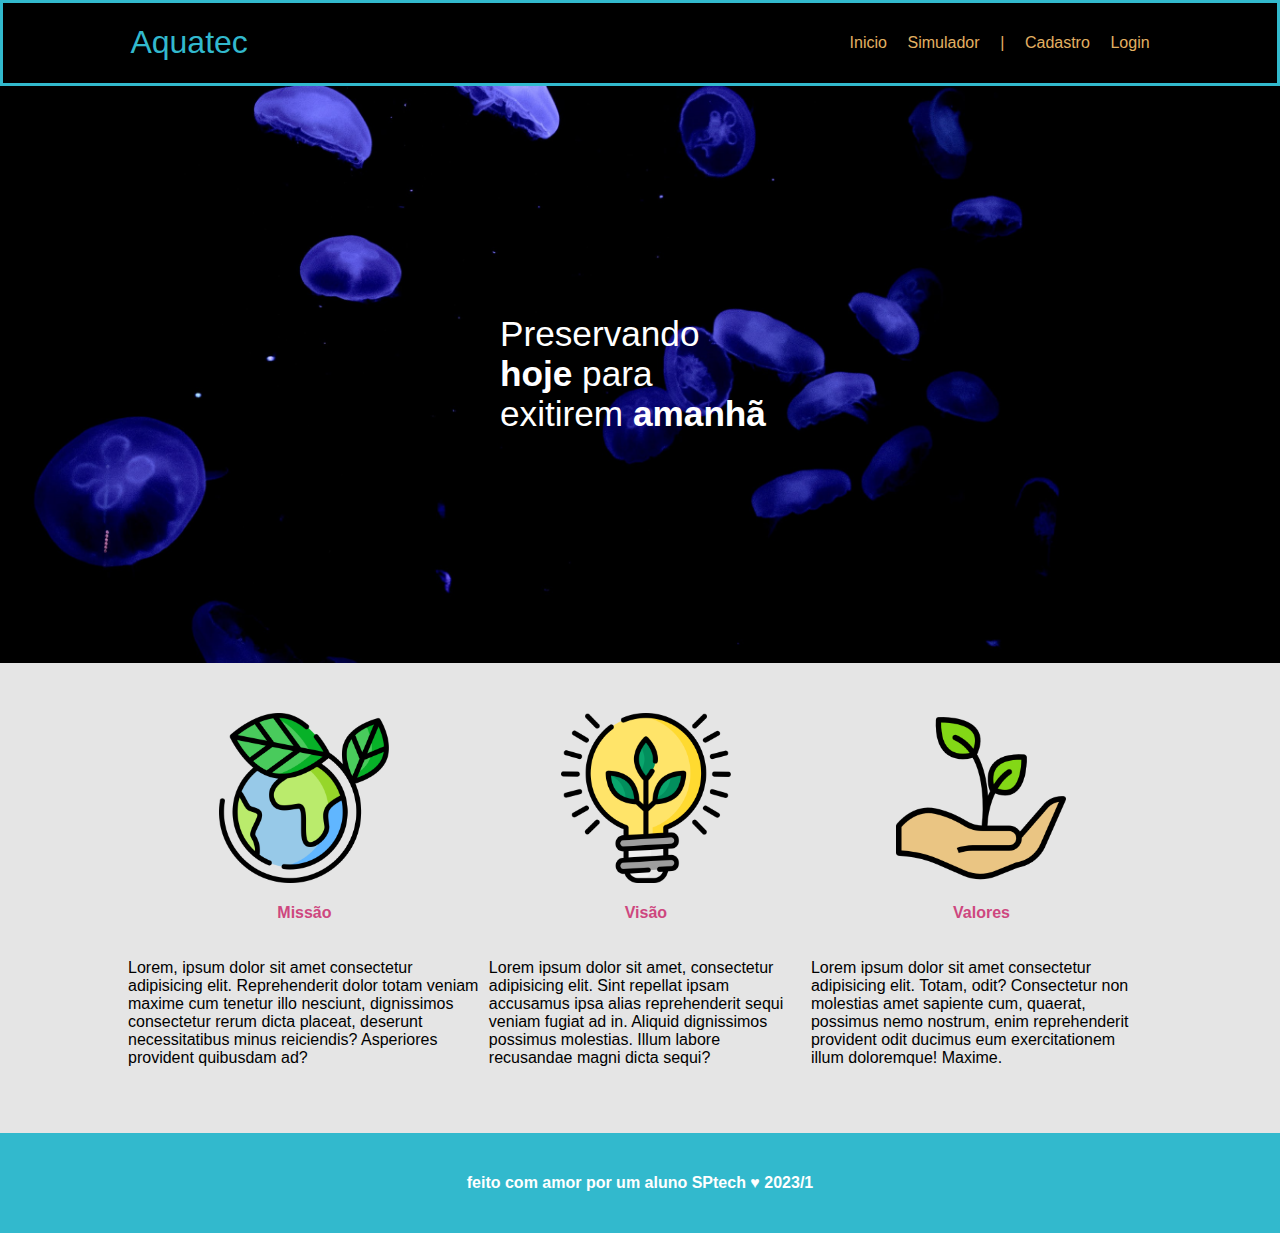
<file: index.html>
<!DOCTYPE html>
<html lang="en">
<head>
    <meta charset="UTF-8">
    <meta http-equiv="X-UA-Compatible" content="IE=edge">
    <meta name="viewport" content="width=device-width, initial-scale=1.0">
    <title>Aquatec</title>
    <link rel="stylesheet" href="styleAquatec.css">
</head>
<body>
    <div class="header">
        <div class="container">
            <h1 class="titulo">
                Aquatec
            </h1>
            
            <ul class="navbar">
                
                <li>Inicio</li>
                <li><a href="">Simulador</a></li>
                <li>|</li>
                <li><a href="cadastroaquatec.html">Cadastro</a></li>
                <li><a href="index copy.html">Login</a></li>
                
            </ul>
        </div>
    </div>

    <div class="banner">
        <div class="container">
        <p>Preservando <span>hoje</span> para exitirem 
        <span>amanhã</span></p>
        </div>
    </div>

    <div class="social">
        <div class="container">
            <div class="boxes">
                <div class="box">
                    <img src="assets-imagens/planet-earth_color.png" alt="">
                    <h4>Missão</h4>
                    <p>Lorem, ipsum dolor sit amet consectetur adipisicing elit. Reprehenderit dolor totam veniam maxime cum tenetur illo nesciunt, dignissimos consectetur rerum dicta placeat, deserunt necessitatibus minus reiciendis? Asperiores provident quibusdam ad?</p>
                </div>
                <div class="box">
                    <img src="assets-imagens/lightbulb_color.png" alt="">
                    <h4>Visão</h4>
                    <p>Lorem ipsum dolor sit amet, consectetur adipisicing elit. Sint repellat ipsam accusamus ipsa alias reprehenderit sequi veniam fugiat ad in. Aliquid dignissimos possimus molestias. Illum labore recusandae magni dicta sequi?</p>
                </div>
                <div class="box">
                    <img src="assets-imagens/growth_color.png" alt="">
                    <h4>Valores</h4>
                    <p>Lorem ipsum dolor sit amet consectetur adipisicing elit. Totam, odit? Consectetur non molestias amet sapiente cum, quaerat, possimus nemo nostrum, enim reprehenderit provident odit ducimus eum exercitationem illum doloremque! Maxime.</p>
                </div>
            </div>
        </div>
    </div>
    <div class="footer">
        <div class="container">
        <h4>
            feito com amor por um aluno SPtech &hearts; 2023/1
        </h4>
        </div>
    </div>
    
</body>
</html>
</file>
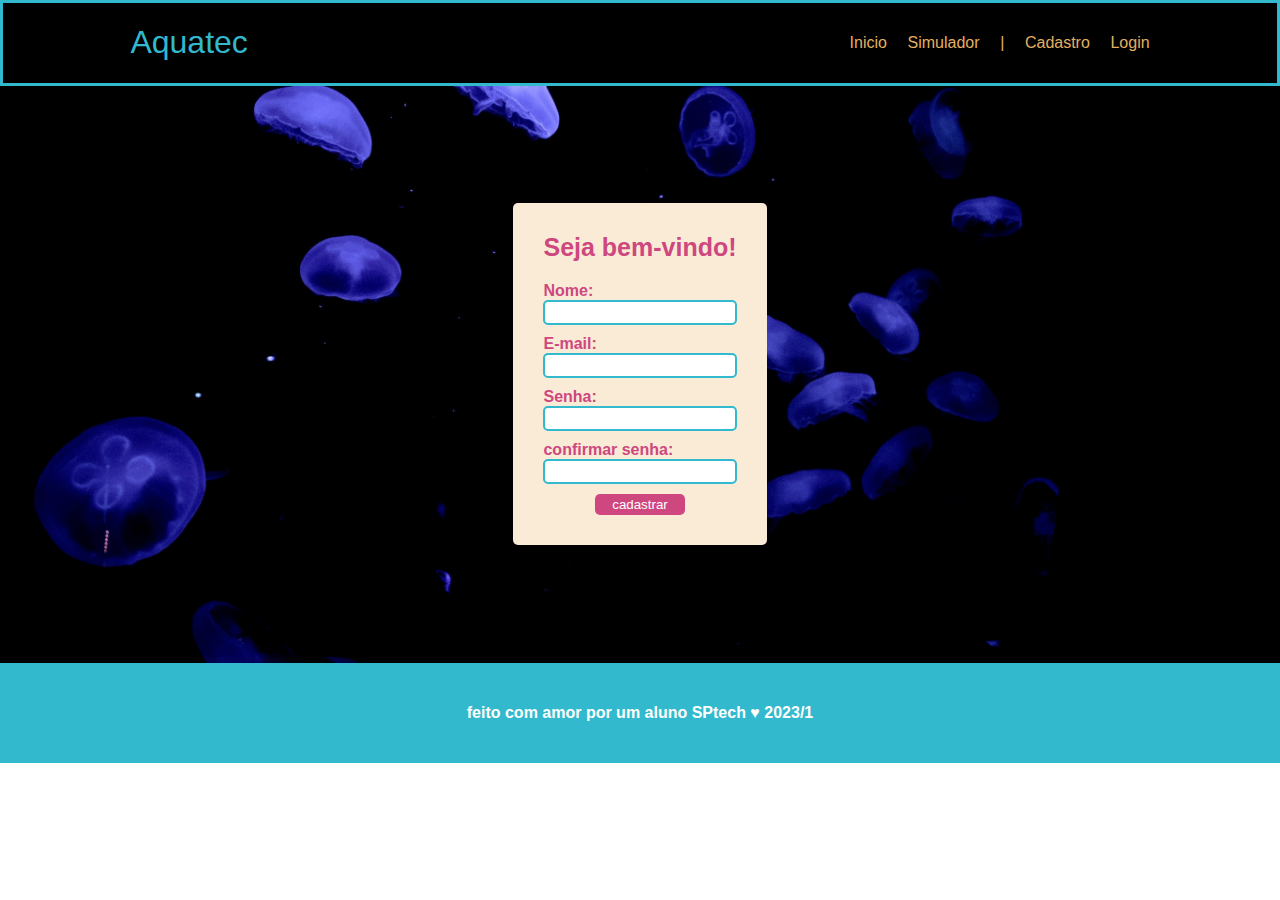
<file: cadastroaquatec.html>
<!DOCTYPE html>
<html lang="en">
<head>
    <meta charset="UTF-8">
    <meta http-equiv="X-UA-Compatible" content="IE=edge">
    <meta name="viewport" content="width=device-width, initial-scale=1.0">
    <title>Aquatec</title>
    <link rel="stylesheet" href="styleAquatec.css">
    <link rel="stylesheet" href="loginaquatec.css">
</head>
<body>
    <div class="header">
        <div class="container">
            <h1 class="titulo">
                Aquatec
            </h1>
            
            <ul class="navbar">
                
                <li><a href="index.html">Inicio</a></li>
                <li><a href="">Simulador</a></li>
                <li>|</li>
                <li>Cadastro</li>
                <li><a href="login.html">Login</a></li>
                
            </ul>
        </div>
    </div>

    <div class="banner">
        <div class="container">
            <div class="formulario">
                <h4 id="saldacao">Seja bem-vindo!</h4>
                <h4>Nome:</h4>
                <input type="text">
                
                <h4>E-mail:</h4>
                <input type="email">
 
                <h4>Senha:</h4>
                <input type="password">

                <h4>confirmar senha:</h4>
                <input type="password">
                
                <button>cadastrar</button>
            </div>
        
        </div>
    </div>

    <div class="footer">
        <div class="container   ">
            <h4>
                feito com amor por um aluno SPtech &hearts; 2023/1
            </h4>
        </div>
    </div>
    
</body>
</html>
</file>
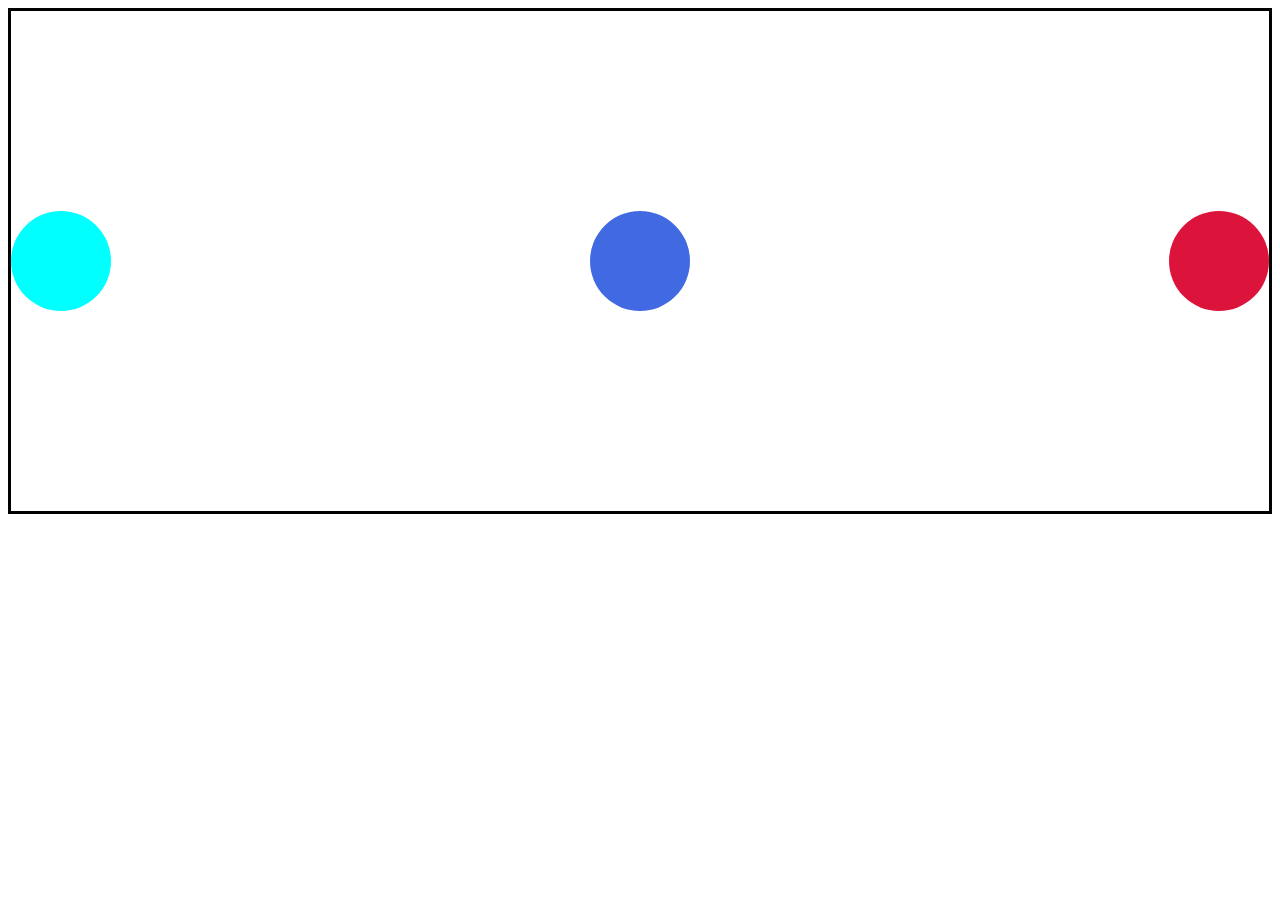
<file: exemplo-flexbox.html>
<!DOCTYPE html>
<html lang="en">
<head>
    <meta charset="UTF-8">
    <meta http-equiv="X-UA-Compatible" content="IE=edge">
    <meta name="viewport" content="width=device-width, initial-scale=1.0">
    <title>Exemplo Flexbox</title>
    <style>
        .caixa{
            height: 500px;
            border: 3px solid black;
            display: flex;
            flex-direction: row;
            align-items: center;
            justify-content: space-between;

        }
        .circulo{
            width: 100px;
            height: 100px;
            border-radius: 50%;
        }

        .cor1 {

            background-color: aqua;
        }

        .cor2{

            background-color: royalblue;
        }

        .cor3{

            background-color: crimson;
            
        }
    </style>
</head>
<body>
    <div class="caixa">
        <div class="circulo cor1"></div>
        <div class="circulo cor2"></div>
        <div class="circulo cor3"></div>
    </div>
</body>
</html>
</file>
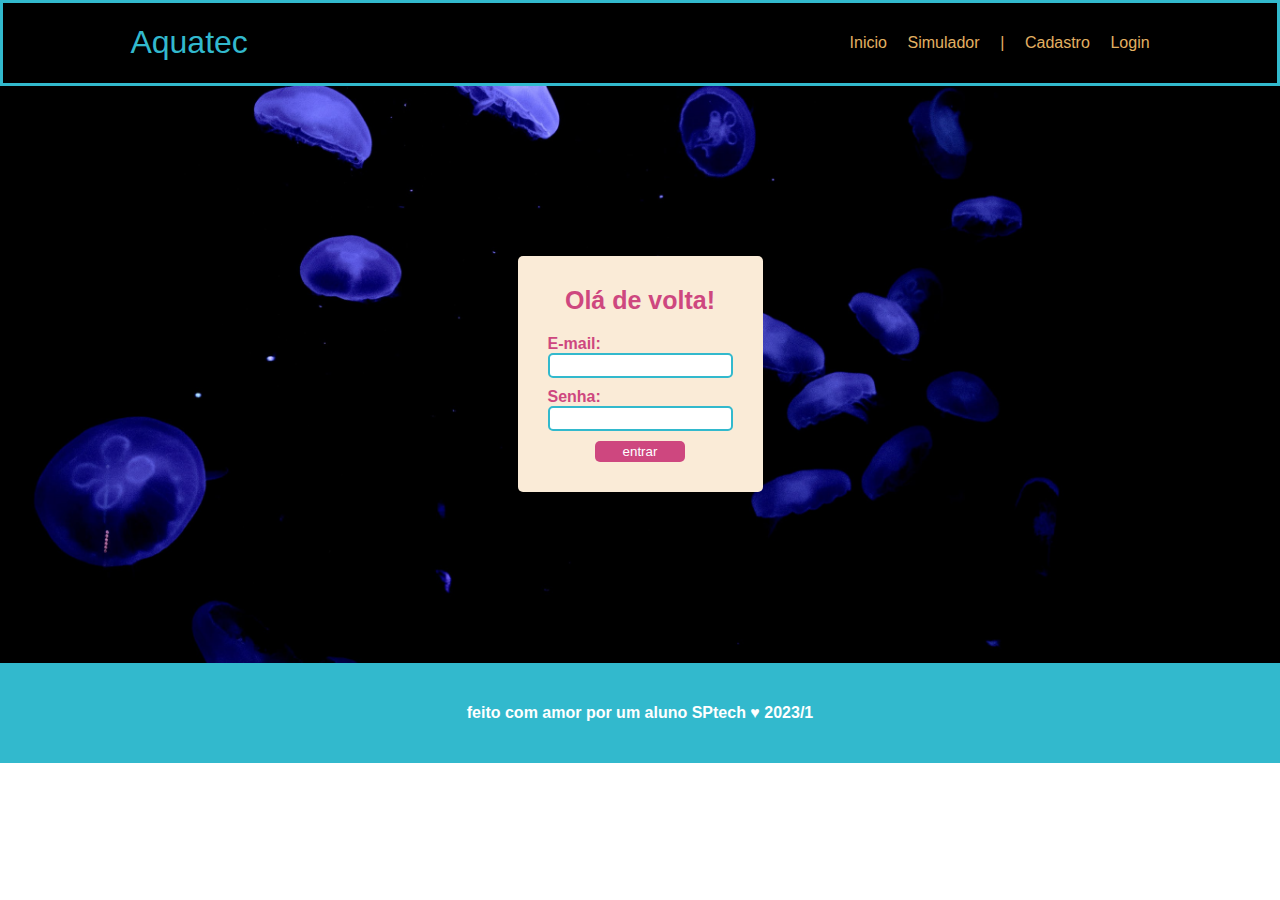
<file: login.html>
<!DOCTYPE html>
<html lang="en">
<head>
    <meta charset="UTF-8">
    <meta http-equiv="X-UA-Compatible" content="IE=edge">
    <meta name="viewport" content="width=device-width, initial-scale=1.0">
    <title>Aquatec</title>
    <link rel="stylesheet" href="styleAquatec.css">
    <link rel="stylesheet" href="loginaquatec.css">
</head>
<body>
    <div class="header">
        <div class="container">
            <h1 class="titulo">
                Aquatec
            </h1>
            
            <ul class="navbar">
                
                <li><a href="index.html">Inicio</a></li>
                <li><a href="">Simulador</a></li>
                <li>|</li>
                <li><a href="cadastroaquatec.html">Cadastro</a></li>
                <li>Login</li>
                
            </ul>
        </div>
    </div>

    <div class="banner">
        <div class="container">
            <div class="formulario">
                <h4 id="saldacao">Olá de volta!</h4>
                <h4>E-mail:</h4>
                <input type="email">
 
                <h4>Senha:</h4>
                <input type="password">
                <button>entrar</button>
            </div>
        
        </div>
    </div>

    <div class="footer">
        <div class="container   ">
            <h4>
                feito com amor por um aluno SPtech &hearts; 2023/1
            </h4>
        </div>
    </div>
    
</body>
</html>
</file>
<file: styleAquatec.css>
*{font-family: Arial;
}

body{
    margin: 0;
    padding: 0;

}
/* header*/
.header{
    background-color: black;
    border: 3px solid #32b9cd;
}

.container{

    width: 80%;
    display: flex;
    margin: auto;
}

.header .container {
    
    justify-content: space-between;
}


.titulo{
    color: #32b9cd;
    font-weight: 500 ;
}

.navbar{
    
    align-items: center;
    width: 300px;
    justify-content: space-between;
    display: flex;
    list-style: none;

}

.navbar li, .navbar a{
    color: #e3b062;
    text-decoration: none;
}

/*banner*/

.banner{
    background-image: url(assets-imagens/bg-jelly-fish-para_outras_pags.png);
    background-size: cover;
    
}

.banner .container {

    height: 577px;
    align-items: center;
    justify-content: center;
}

.banner p{
    width:  280px;
    font-size: 2.2rem;
    color: white;
}

.banner span{
    font-weight: 800;
}
/*Missão, Visão e Valores*/

.social{
    background-color: #e5e5e5;

}

.boxes{
    display: flex;
    padding: 50px 0;
    gap: 8px;
}

.box{
    display: flex;
    flex-direction: column;
    align-items: center;
}

.box img{
    width: 170px;
}
.box h4{
    color: #ce477f;
    font-weight: bold;
    
}
.footer{
    width: 100%;
    height: 100px;
    background-color: #32b9cd;
    color: white;

}
.footer .container  {
    height: 100%;
    align-items: center;
    justify-content: center;
}
</file>
<file: loginaquatec.css>
.formulario{
    background-color: antiquewhite;
    display: flex;
    flex-direction: column;
    color: #ce477f;
    padding: 30px;
    border-radius: 5px;
}

#saldacao{
    font-size: 25px;
    margin-bottom: 20px;
    align-self: center;
}

.formulario h4{
    margin: 0;
}

.formulario input{
    border: 2px solid #32b9cd;
    border-radius: 5px;
    margin-bottom: 10px;
    padding: 3px 2px;
}

.formulario button{
    background-color: #ce477f;
    border-radius: 5px;
    color: white;
    width: 90px;
    border: 0;
    padding: 3px 0;
    align-self: center;
    cursor: pointer;
}
</file>
